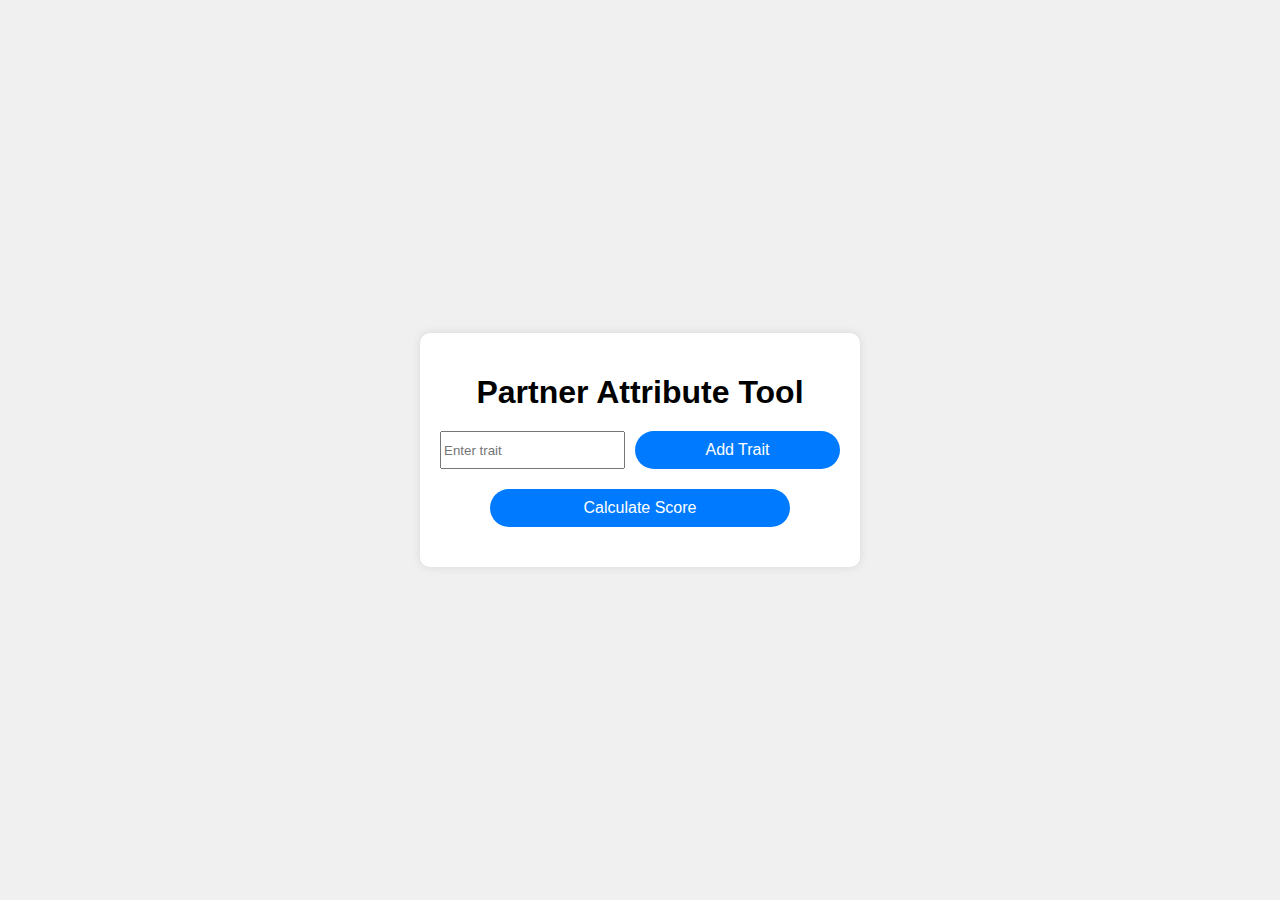
<file: index.html>
<!DOCTYPE html>
<html lang="en">
<head>
    <meta charset="UTF-8">
    <meta name="viewport" content="width=device-width, initial-scale=1.0">
    <title>Dynamic Sliding Scale Point System</title>
    <link rel="stylesheet" href="styles.css">
</head>
<body>
    <div class="container">
        <h1>Partner Attribute Tool</h1>
        <div id="dynamic-form">
            <!-- Dynamic traits will be added here -->
        </div>
        
        <!-- Input fields for adding a new trait -->
        <div class="add-trait-form">
            <input type="text" id="new-trait" placeholder="Enter trait" required>
            <button onclick="addTrait()">Add Trait</button>
        </div>
        
        <button id="calculate-btn" onclick="calculateScore()" disabled>Calculate Score</button>
        <p id="result"></p>
    </div>
    <script src="script.js"></script>
</body>
</html>
</file>
<file: styles.css>
body {
    font-family: Arial, sans-serif;
    background-color: #f0f0f0;
    display: flex;
    justify-content: center;
    align-items: center;
    height: 100vh;
    margin: 0;
}

.container {
    background-color: white;
    padding: 20px;
    border-radius: 10px;
    box-shadow: 0 0 10px rgba(0, 0, 0, 0.1);
    max-width: 400px;
    width: 100%;
}

h1 {
    text-align: center;
    margin-bottom: 20px;
}

.add-trait-form {
    margin-top: 20px;
    margin-bottom: 20px;
    display: flex;
    gap: 10px;
}

.trait {
    display: flex;
    justify-content: space-between;
    align-items: center;
    margin-bottom: 10px;
}

.trait-options {
    display: flex;
    gap: 10px;
}

button {
    padding: 10px;
    border: none;
    background-color: #007bff;
    color: white;
    font-size: 16px;
    cursor: pointer;
    border-radius: 25px; /* Rounded corners */
}

.add-trait-form button {
    flex: 1;
    border-radius: 25px; /* Round button for Add Trait */
}

#calculate-btn {
    width: 75%; /* Half the size of the container */
    border-radius: 25px; /* Rounded corners */
    margin: 0 auto; /* Center horizontally */
    display: block; /* Display block for center alignment */
}

button:hover {
    background-color: #0056b3;
}

#result {
    margin-top: 20px;
    font-size: 18px;
    text-align: center;
}
</file>
